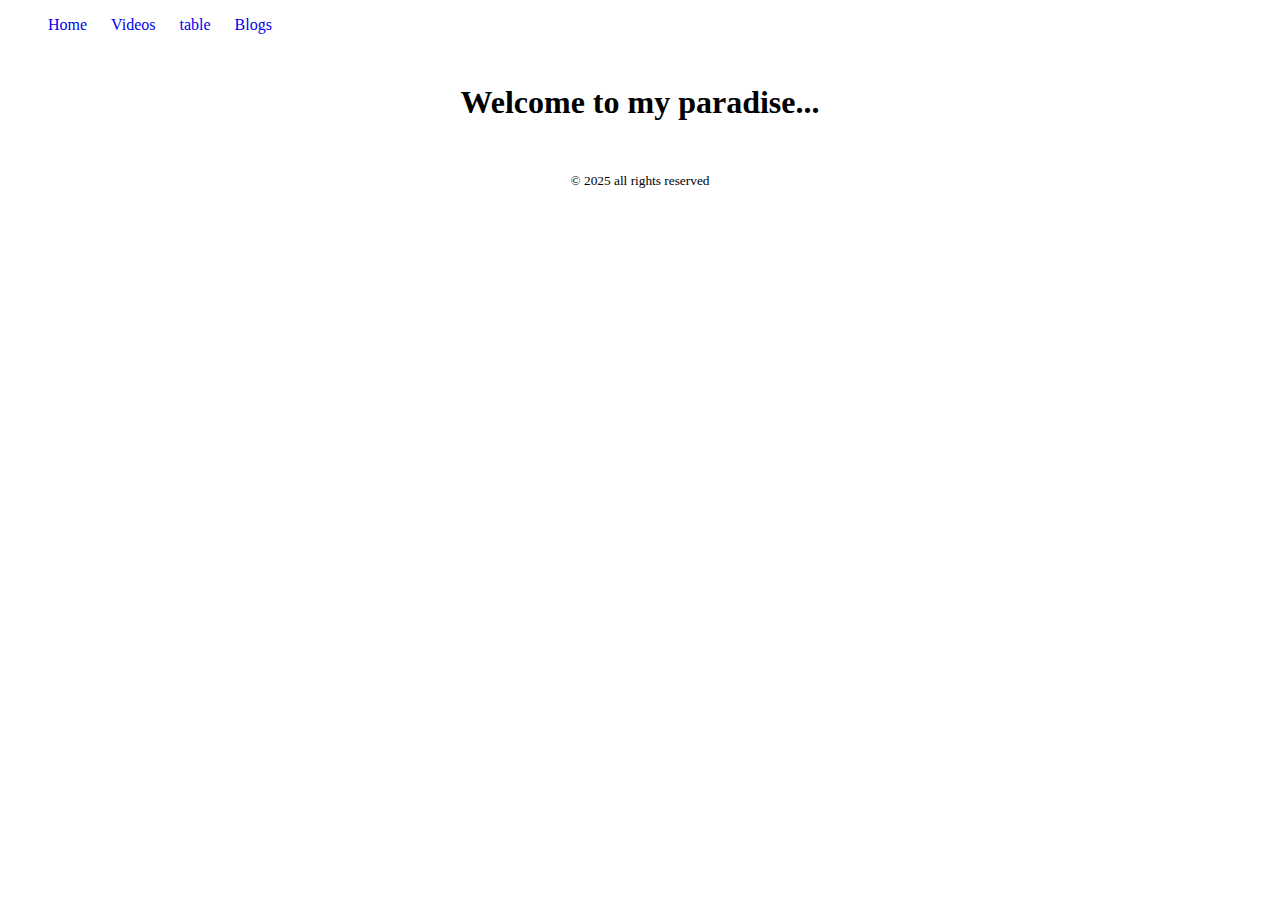
<file: index.html>
<!DOCTYPE html>
<html lang="en">
<head>
    <meta charset="UTF-8">
    <meta name="viewport" content="width=device-width, initial-scale=1.0">
    <title>my first github repo.</title>
    <style>
        table {border-collapse: collapse;
        }
        td,th{ border: 1px solid;
        padding: 5px;}
    </style>
    <link rel="stylesheet" href="blog.css">
    <!-- <link rel="stylesheet" href="https://stackpath.bootstrapcdn.com/bootstrap/4.5.2/css/bootstrap.min.css"> -->
</head>
<body>
    
    <header>
        <nav>
            <ul>
                <li><a href="home.html">Home</a></li>
                <li><a href="video.html">Videos</a></li>
                <li><a href="table.html">table</a></li>
                <li><a href="blog.html">Blogs</a></li>
            </ul>
        </nav>

    </header>
    <main>
<h1>Welcome to my paradise...</h1>
    </main>
    <footer>
        <p><small>&copy; 2025 all rights reserved</small></p>
    </footer>
    


</html>
</file>
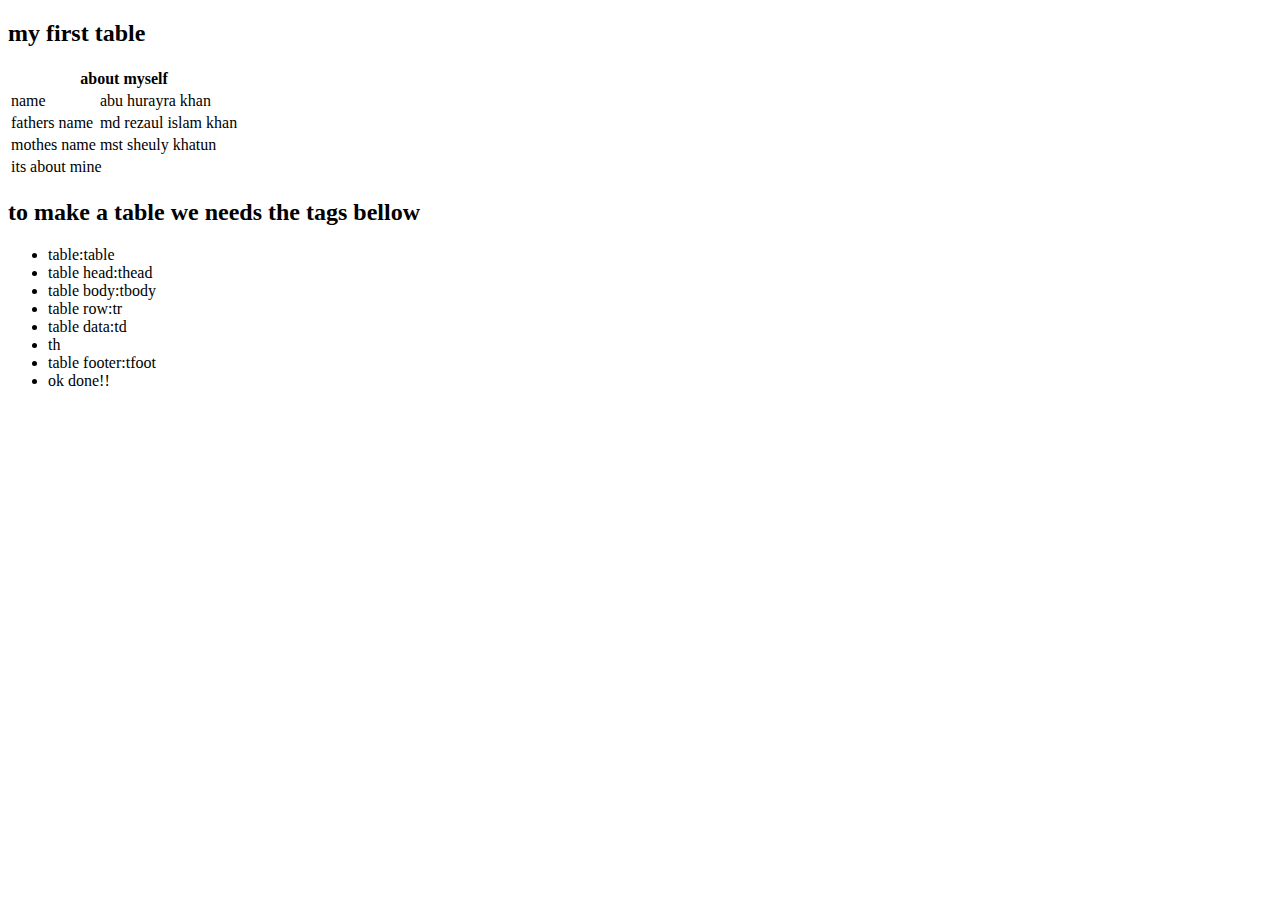
<file: table.html>
<!DOCTYPE html>
<html lang="en">
<head>
    <meta charset="UTF-8">
    <meta name="viewport" content="width=device-width, initial-scale=1.0">
    <title>table about HURAYRA kHAN</title>
</head>
<body>
    <h2>my first table</h2>
        <table>
            <thead>
                <tr>
                    <th colspan="2
                    ">about myself</th>
                </tr>
            </thead>
            <tbody>
                <tr>
                    <td>name</td>
                    <td>abu hurayra khan</td>  
                </tr>
                <tr>
                    <td>fathers name</td>
                    <td>md rezaul islam khan</td>
                </tr>
                <tr>
                    <td>mothes name</td>
                    <td>mst sheuly khatun</td>
                </tr>
            </tbody>
           
            <tfoot>
                <tr>
                    <td colspan="2">its about mine</td>
                </tr>
            </tfoot>
        </table>
        <h2>to make a table we needs the tags bellow</h2>
        <ul>
            <li>table:table</li>
            <li>table head:thead</li>
            <li>table body:tbody</li>
            <li>table row:tr</li>
            <li>table data:td</li>
            <li>th</li>
            <li>table footer:tfoot</li>
            <li>ok done!!</li>
        </ul>

</body>
</html>
</file>
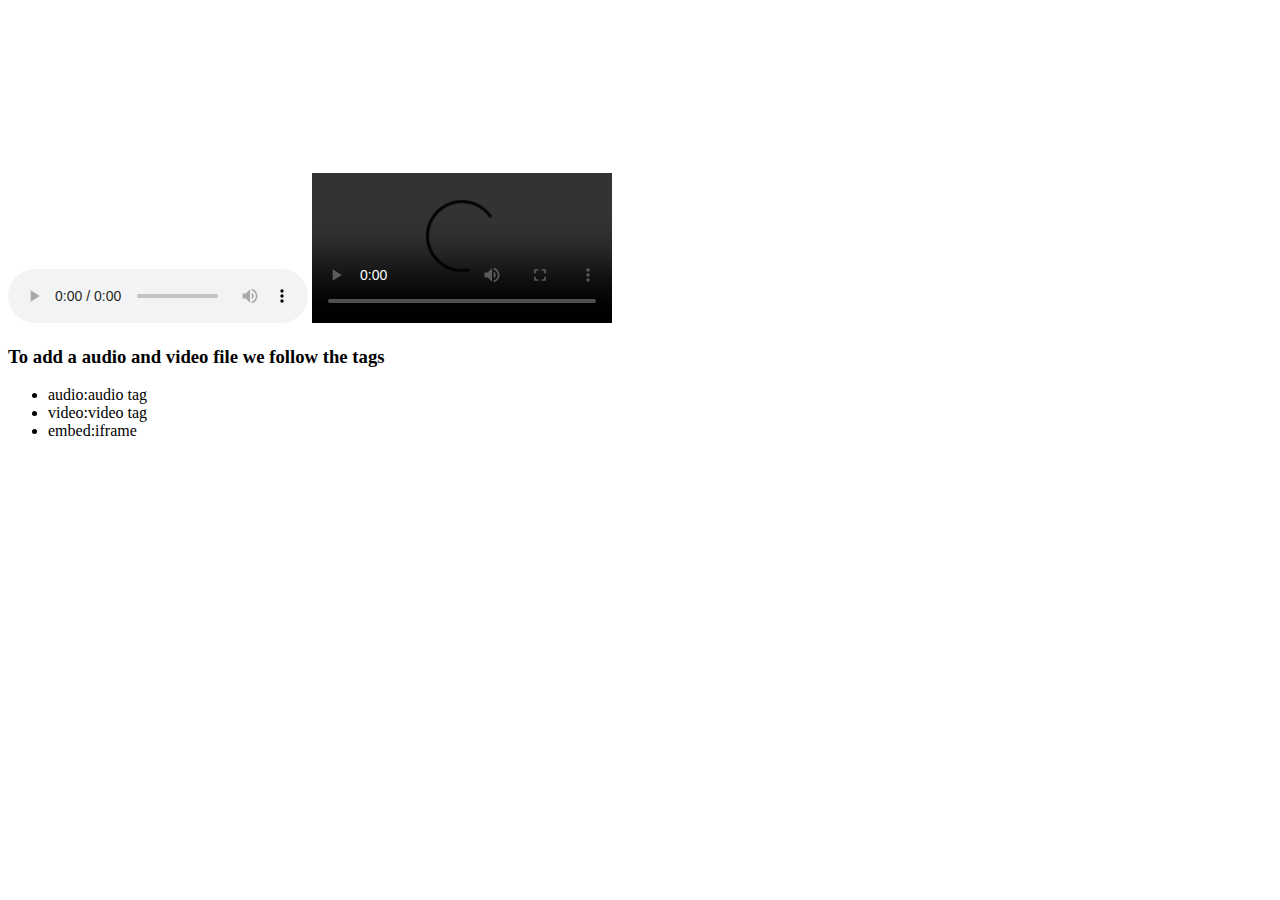
<file: video.html>
<!DOCTYPE html>
<html lang="en">
<head>
    <meta charset="UTF-8">
    <meta name="viewport" content="width=device-width, initial-scale=1.0">
    <title>how to add audio video and embeded file</title>

</head>
<body>
    <audio controls src=""></audio>
    <video controls src=""></video>
    <iframe width="560" height="315" src="https://www.youtube.com/embed/I_F6aZAAu-Y?si=EORTjMSYLOKFLnEj" title="YouTube video player" frameborder="0" allow="accelerometer; autoplay; clipboard-write; encrypted-media; gyroscope; picture-in-picture; web-share" referrerpolicy="strict-origin-when-cross-origin" allowfullscreen></iframe>
    <h3>To add a audio and video file we follow the tags</h3>
    <ul>
        <li>audio:audio tag</li>
        <li>video:video tag</li>
        <li>embed:iframe</li>
    </ul>
</body>
</html>
</file>
<file: blog.css>
nav > ul > li,a{ 
    display: inline; margin-right: 10px; text-decoration: none;
}
footer{text-align: center;
margin-top: 50px;}
main{text-align: center;margin: 50px;}
</file>
